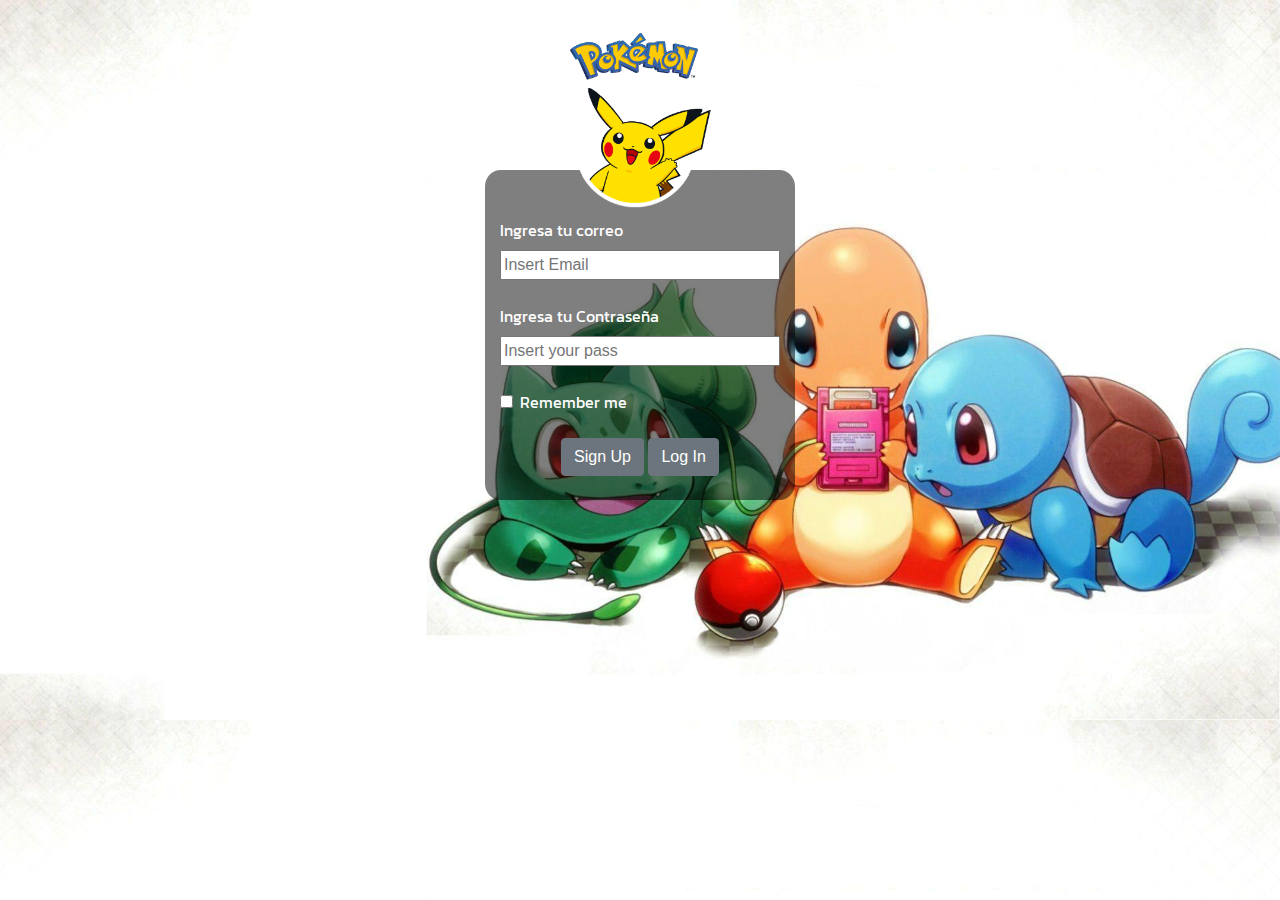
<file: index.html>
<!DOCTYPE html>
<html>
<head>
	<!--Hosted Libraries Jquery-->
	<script src="lib/jquery.js"></script>
	<!--Framework bootstrap CSS-->
	<link rel="stylesheet" href="lib/boos/css/bootstrap.css">
	<!--Google Fonts-->
	<link href="https://fonts.googleapis.com/css?family=Kanit&display=swap" rel="stylesheet">
	<!--Characters Special-->
	<meta charset="utf-8">
	<!--Styles-->
	<link rel="stylesheet" href="css/login.css">
	<!--Icon-->
	<link rel="icon" href="img/pika.png">
	<!--Title-->
	<title>Iniciar Sesion</title>
</head>
<body>
	<center>
		<img src="img/pikapoke.png" class="img-responsive pika">
	</center>	
	<div class="container content">
		<form>
			<br><br>
			<label class="font">Ingresa tu correo</label><br>
			<input type="email" name="mail" placeholder="Insert Email" class="datos"><br><br>
			<label class="font">Ingresa tu Contraseña</label><br>
			<input type="password" name="pass" placeholder="Insert your pass" class="datos"><br><br>
			<div class="form-check font">
    			<label class="form-check-label">
      				<input class="form-check-input" type="checkbox" id="font"> Remember me
    			</label>
  			</div><br>
  			<center>
  				<button type="button" class="btn btn-secondary one"><a href="templates/register.html">Sign Up</a></button>
				<button type="button" class="btn btn-secondary two"><a href="templates/acceso.html">Log In</a></button>
  			</center>
			
		</form>
	</div>
	

</body>
</html>
</file>
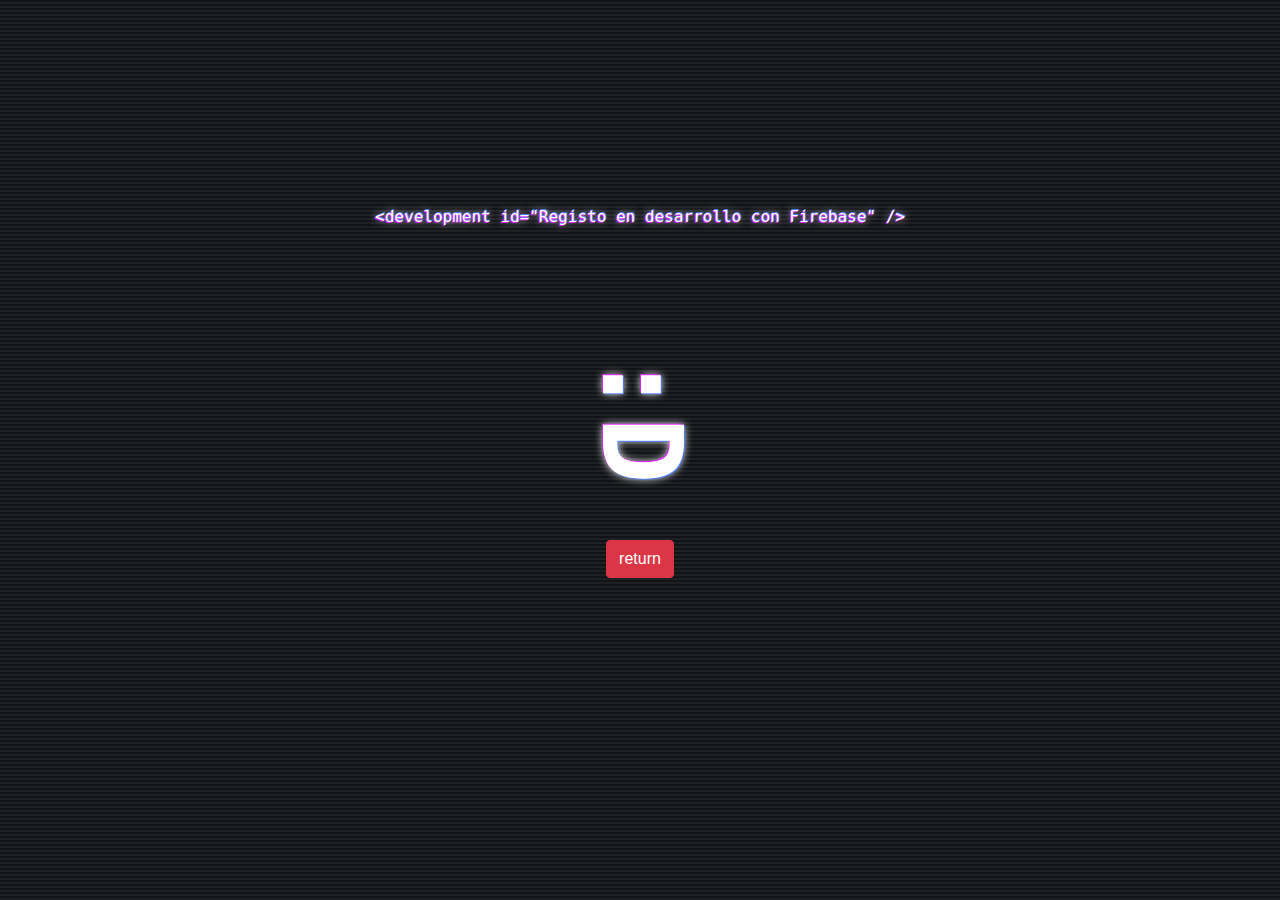
<file: templates/register.html>
<!DOCTYPE html>
<html>
<head>
	<!--Hosted Libraries Jquery-->
	<script src="../lib/jquery.js"></script>
	<!--Framework bootstrap CSS-->
	<link rel="stylesheet" href="../lib/boos/css/bootstrap.css">
	<!--Google Fonts-->
	<link href="https://fonts.googleapis.com/css?family=Kanit&display=swap" rel="stylesheet">
	<!--Characters Special-->
	<meta charset="utf-8">
	<!--Styles-->
	<link rel="stylesheet" href="../css/register.css">
	<!--Icon-->
	<link rel="icon" href="../img/pika.png">
	<title>Register</title>
</head>
<body>
	<p contenteditable>&lt;development id="Registo en desarrollo con Firebase" /&gt;</p>
	<p><span class="soon">:D</span></p><br>
	<center>
		<button class="btn btn-danger"><a href="../index.html">return</a></button>
	</center>
	

	<script src="../lib/boos/js/bootstrap.js"></script>
</body>
</html>
</file>
<file: css/login.css>
body{
	background-image: url("../img/login.jpg");
	-webkit-background-size:cover;
	-moz-background-size:cover;
	-o-background-size:cover;
	background-size:cover;
}
.content{
	background-color: rgba(0,0,0,0.5);
	width: 310px;
	height: 330px;
	border-radius: 5%;
	margin-top:-45px;
	margin-right:auto;
	margin-left:auto;
}
.datos{
	width: 100%;
}
.pika{
	width: 190px;
	height: 190px;
	margin-top: 25px;
}
.font,#font{
	font-family: 'Kanit', sans-serif;
	color: white;
}
a,a:hover{
	text-decoration: none;
	color: white;
}
</file>
<file: css/register.css>
body {
  padding: 16vw;
  background: #444;
  background-image: repeating-linear-gradient(#121317, #121317 2px, transparent 2px, transparent 4px);
  background-color: #1e2025;
  background-size: 8px 8px;
  -webkit-animation: bg-glitch 5s infinite alternate;
          animation: bg-glitch 5s infinite alternate;
}

p {
  outline: 0;
  font-family: Menlo, monospace;
  font-size: 16px;
  color: #fff;
  text-align: center;
  text-shadow: -1px 1px 0 #E123FF, 1px -1px 0 #4D7FFF, 0 0 9px white;
  -webkit-animation: text-glow 2s infinite alternate ease-in-out;
          animation: text-glow 2s infinite alternate ease-in-out;
}

@-webkit-keyframes bg-glitch {
  0% {
    background-position: 0 2px;
  }
  70% {
    background-color: #1e2025;
  }
  98% {
    background-position: 0 2px;
  }
  99% {
    background-position: 0 1px;
  }
  100% {
    background-position: 0 3px;
    background-color: #23252b;
  }
}

@keyframes bg-glitch {
  0% {
    background-position: 0 2px;
  }
  70% {
    background-color: #1e2025;
  }
  98% {
    background-position: 0 2px;
  }
  99% {
    background-position: 0 1px;
  }
  100% {
    background-position: 0 3px;
    background-color: #23252b;
  }
}
@-webkit-keyframes text-glow {
  66% {
    text-shadow: -1px 1px 0 #E123FF, 1px -1px 0 #4D7FFF, 0 0 9px white;
  }
  68% {
    text-shadow: -2px 2px 0 #E123FF, 2px -2px 0 #4D7FFF, 0 0 9px white;
  }
  70% {
    opacity: 1;
    text-shadow: -1px 1px 0 #E123FF, 1px -1px 0 #4D7FFF, 0 0 9px white;
  }
  71% {
    opacity: .6;
  }
  72% {
    opacity: 1;
  }
  79% {
    opacity: 1;
  }
  80% {
    opacity: .6;
  }
  81% {
    opacity: 1;
  }
  83% {
    opacity: 1;
  }
  84% {
    opacity: .6;
  }
  85% {
    opacity: 1;
    text-shadow: -1px 1px 0 #E123FF, 1px -1px 0 #4D7FFF, 0 0 9px white;
  }
  100% {
    text-shadow: -1px 1px 0 #E123FF, 1px -1px 0 #4D7FFF, 0 0 14px white;
  }
}
@keyframes text-glow {
  66% {
    text-shadow: -1px 1px 0 #E123FF, 1px -1px 0 #4D7FFF, 0 0 9px white;
  }
  68% {
    text-shadow: -2px 2px 0 #E123FF, 2px -2px 0 #4D7FFF, 0 0 9px white;
  }
  70% {
    opacity: 1;
    text-shadow: -1px 1px 0 #E123FF, 1px -1px 0 #4D7FFF, 0 0 9px white;
  }
  71% {
    opacity: .6;
  }
  72% {
    opacity: 1;
  }
  79% {
    opacity: 1;
  }
  80% {
    opacity: .6;
  }
  81% {
    opacity: 1;
  }
  83% {
    opacity: 1;
  }
  84% {
    opacity: .6;
  }
  85% {
    opacity: 1;
    text-shadow: -1px 1px 0 #E123FF, 1px -1px 0 #4D7FFF, 0 0 9px white;
  }
  100% {
    text-shadow: -1px 1px 0 #E123FF, 1px -1px 0 #4D7FFF, 0 0 14px white;
  }
}
.soon {
  margin-top: 10vh;
  display: inline-block;
  font-size: 110px;
  font-weight: bold;
  -webkit-transform: rotate(90deg);
          transform: rotate(90deg);
  -webkit-animation: my-current-thought-patterns 8s 1 ease-in-out;
          animation: my-current-thought-patterns 8s 1 ease-in-out;
}

@-webkit-keyframes my-current-thought-patterns {
  0% {
    -webkit-transform: rotate(0deg);
            transform: rotate(0deg);
  }
  10% {
    -webkit-transform: rotate(0deg);
            transform: rotate(0deg);
  }
}

@keyframes my-current-thought-patterns {
  0% {
    -webkit-transform: rotate(0deg);
            transform: rotate(0deg);
  }
  10% {
    -webkit-transform: rotate(0deg);
            transform: rotate(0deg);
  }
}
a,a:hover{
  color: white;
  text-decoration: none;
}
</file>
